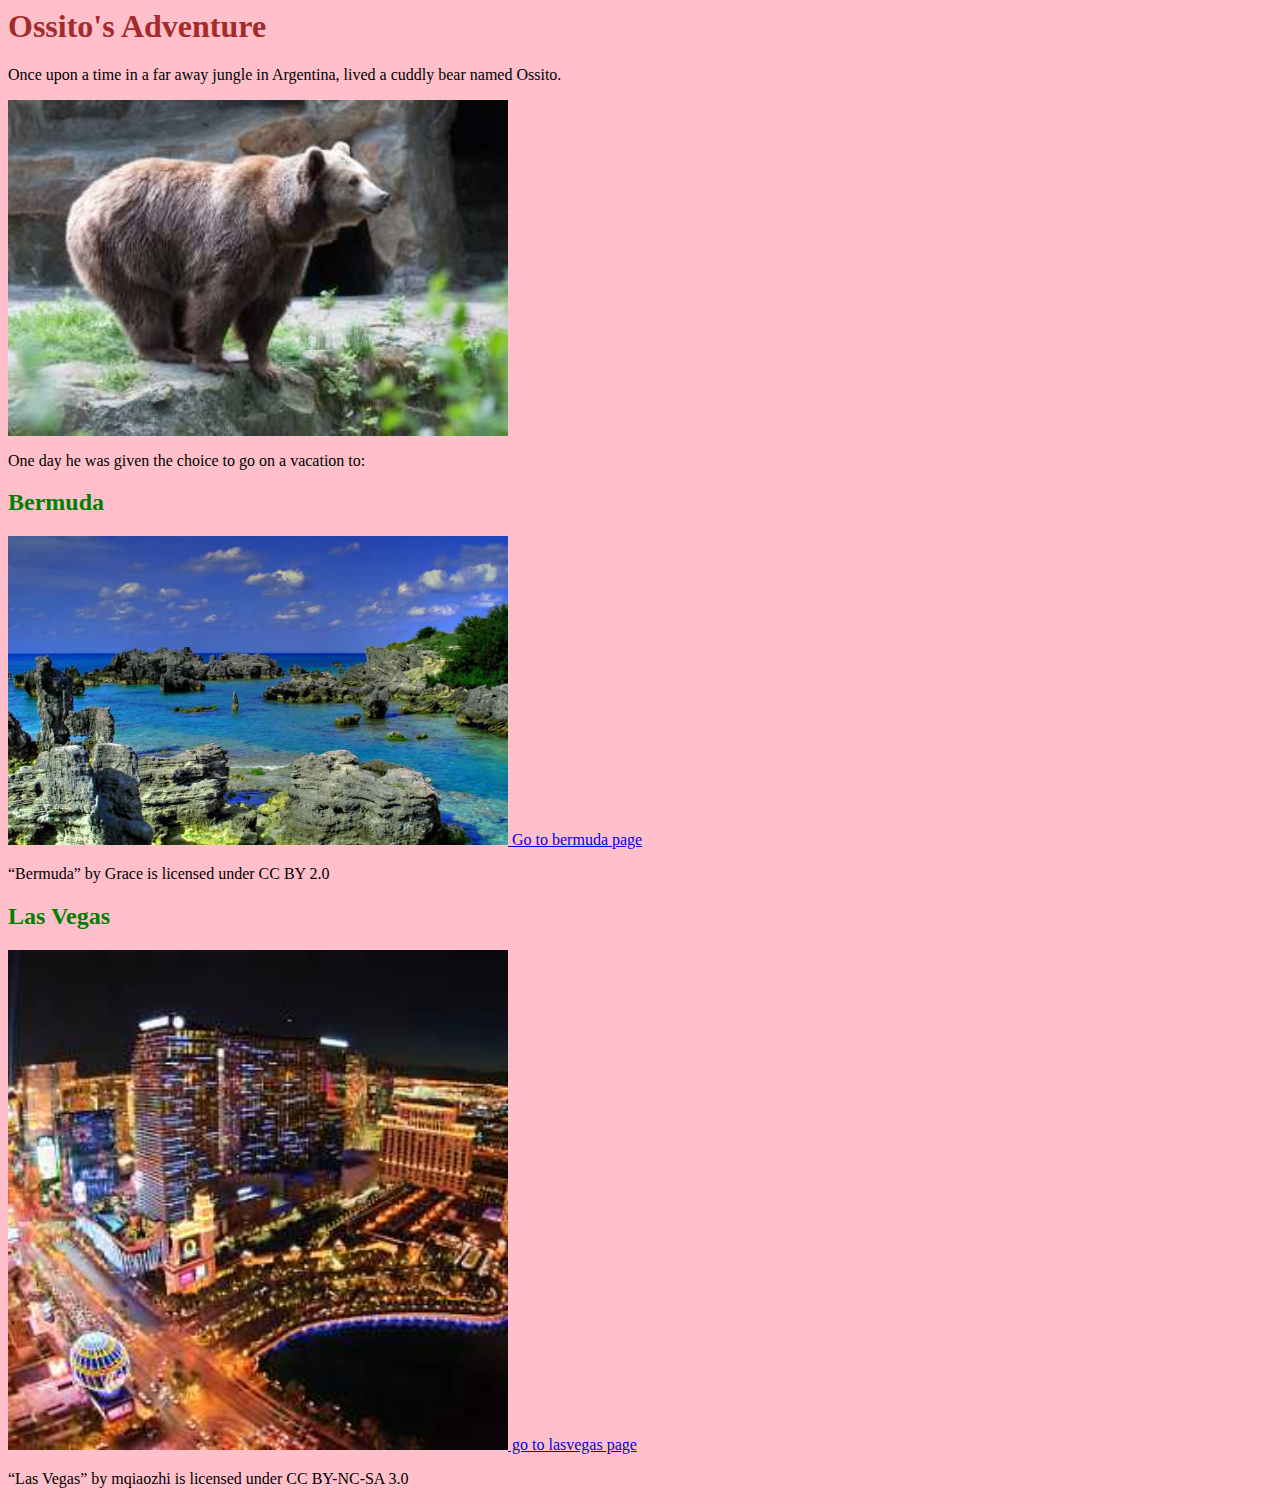
<file: index.html>
<html>
    <head>
        <title>ossito</title>
        <LINK href="style.css" rel="stylesheet" type="text/css"/>
    </head>
    <body>
    <h1>Ossito's Adventure</h1>
        <p>Once upon a time in a far away jungle in Argentina, lived a cuddly bear named Ossito. </p>
        <img src="bear.jpg" alt="a picture of a grizzly bear" width="500px"/>
        <p>One day he was given the choice to go on a vacation to:</p>
        <h2>Bermuda</h2>
        <a href="bermuda.html">
        <img src="bermuda.jpg" alt="a picture of bermuda seaside" width="500px"/>
        Go to bermuda page</a>
       <p>“Bermuda” by Grace is licensed under CC BY 2.0</p>
        <h2>Las Vegas</h2>
        <a href="lasvegas.html">
        <img src="lasvegas.jpg" alt="a picture of las vegas city" width="500px"/> go to lasvegas page</a>
        <p>“Las Vegas” by mqiaozhi is licensed under CC BY-NC-SA 3.0</p></a>
    </body>
</html>
</file>
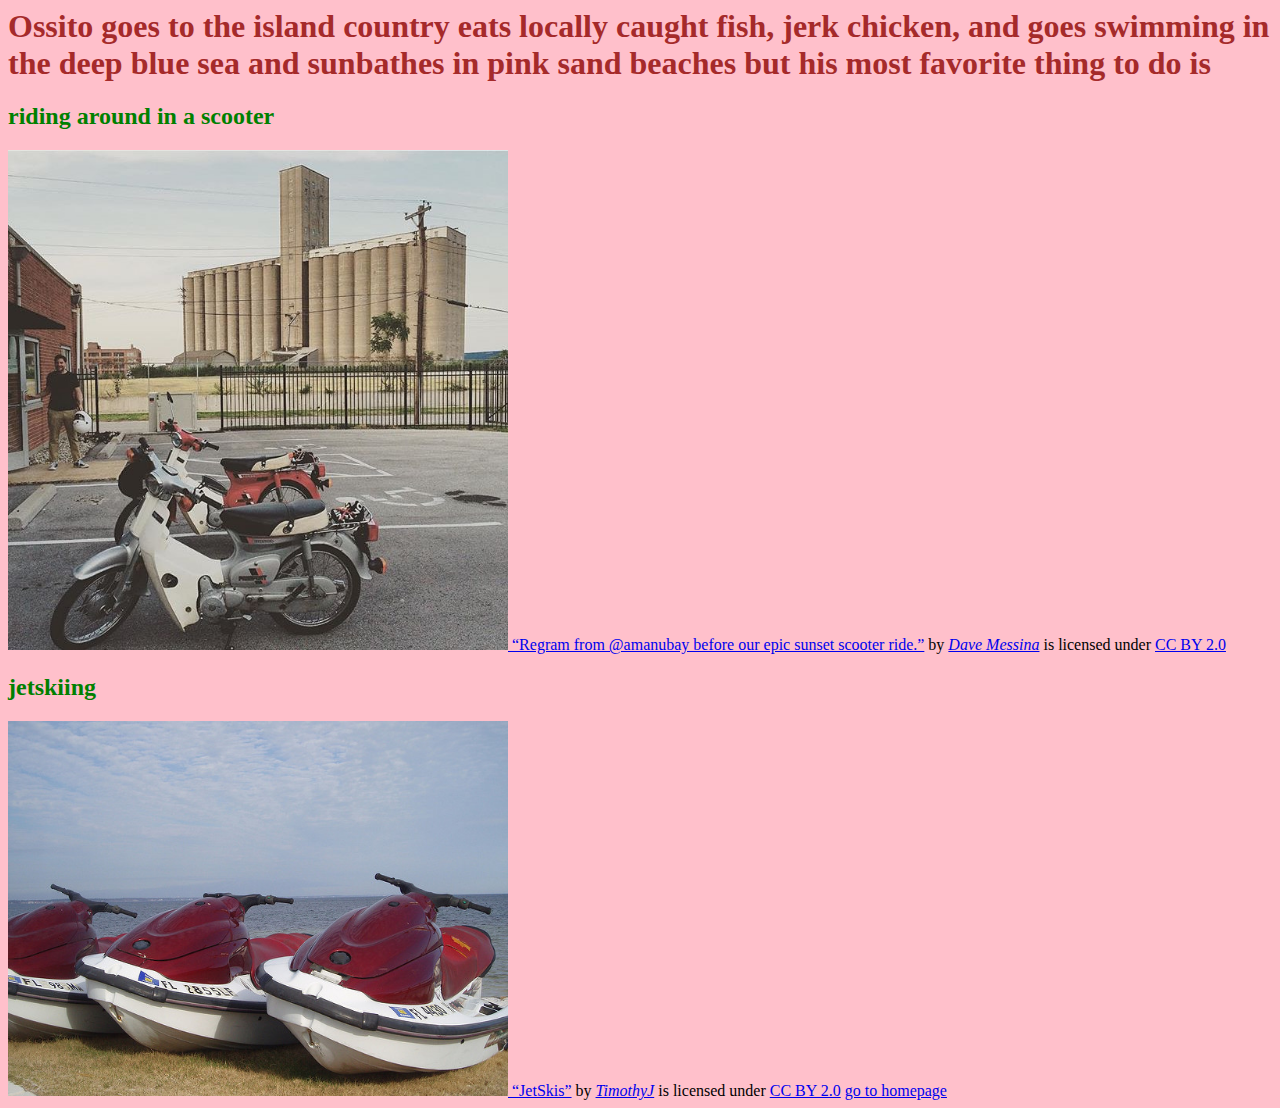
<file: bermuda.html>
<html>
<head>
    <title>Bermuda</title>
    <LINK href="style.css" rel="stylesheet" type="text/css"/>
    </head>
    <body>
    <h1>Ossito goes to the island country eats locally caught fish, jerk chicken, and goes swimming in the deep blue sea and sunbathes in pink sand beaches but his most favorite thing to do is</h1>
    <h2> riding around in a scooter</h2>
    <a href="scootie.html">
    <img src="scooter.jpg" alt="a picture of a scooter" width="500px"/>
<a href="https://flickr.com/44755577@N00/20254638208">“Regram from @amanubay before our epic sunset scooter ride.”</a>
by
<i>
<a href="https://www.flickr.com/people/davemessina/">Dave Messina</a>
</i>is licensed under
<a href="https://creativecommons.org/licenses/by/2.0">
CC BY 2.0</a> </a>
    <h2>jetskiing</h2>
    <a href="jetski.html">
    <img src="jetski.jpg" alt="a picture of three jetskis" width="500px"/>
    <a href="https://www.flickr.com/photos/tjc/82367825">“JetSkis”</a>
by
<i>
<a href="https://www.flickr.com/people/tjc/">TimothyJ</a>
</i>
is licensed under
<a href="https://creativecommons.org/licenses/by/2.0">
CC BY 2.0</a></a>
        <a href="index.html" >go to homepage</a>
    </body>
</html>
</file>
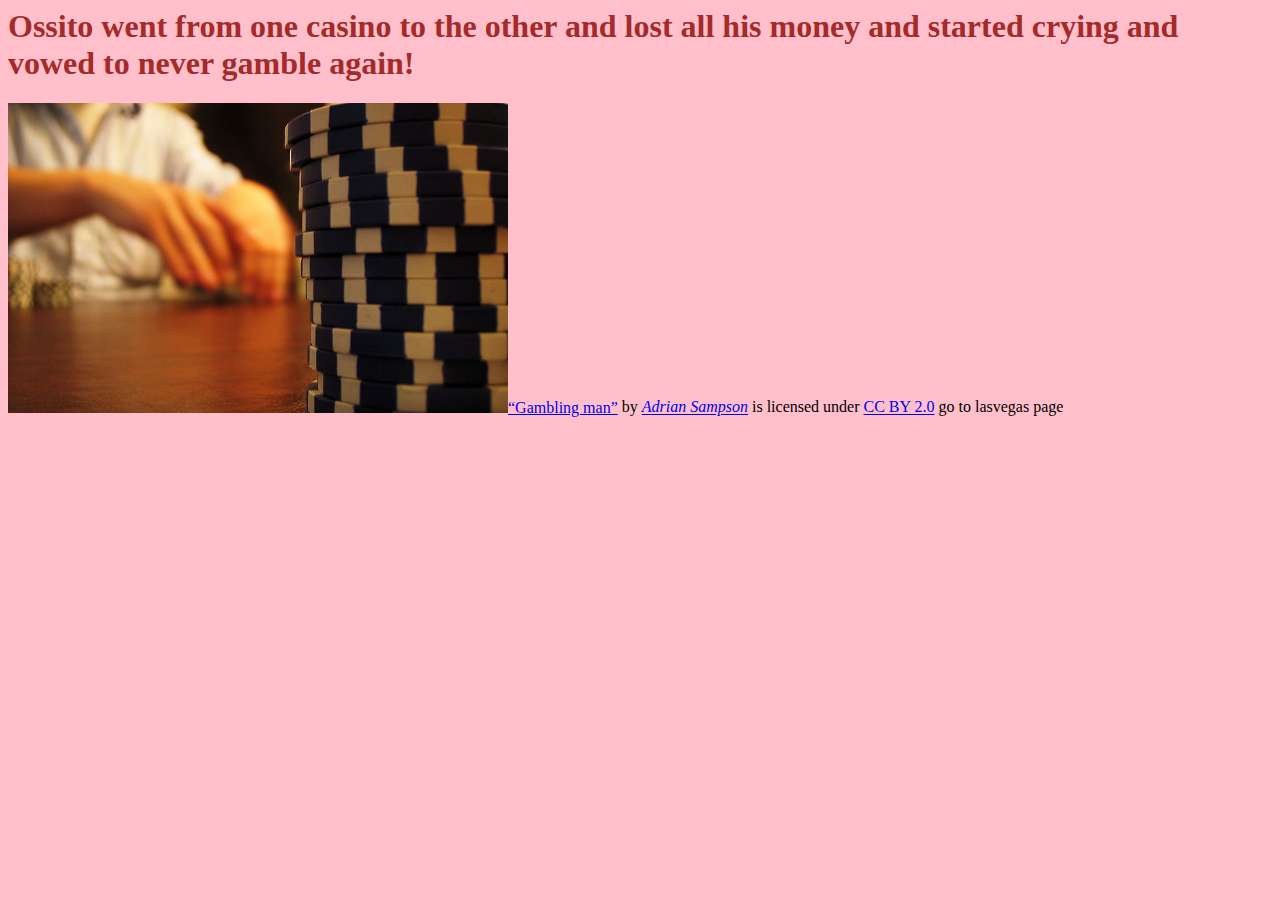
<file: gambling.html>
<html>
<head>
	<title>Gambling</title>
	<LINK href="style.css" rel="stylesheet" type="text/css"/>
</head>
<body>
<h1>Ossito went from one casino to the other and lost all his money and started crying and vowed to never gamble again!</h1>
<a href="lasvegas.html">
<img src="casino2.jpg" alt="a picture of gambling man" width="500px"
<a href="https://www.flickr.com/photos/adrian_s/17623439">“Gambling man”</a>
by
<i>
<a href="https://www.flickr.com/people/adrian_s/">Adrian Sampson</a>
</i>
is licensed under
<a href="https://creativecommons.org/licenses/by/2.0">
CC BY 2.0</a> go to lasvegas page</a>
</body>
</html>
</file>
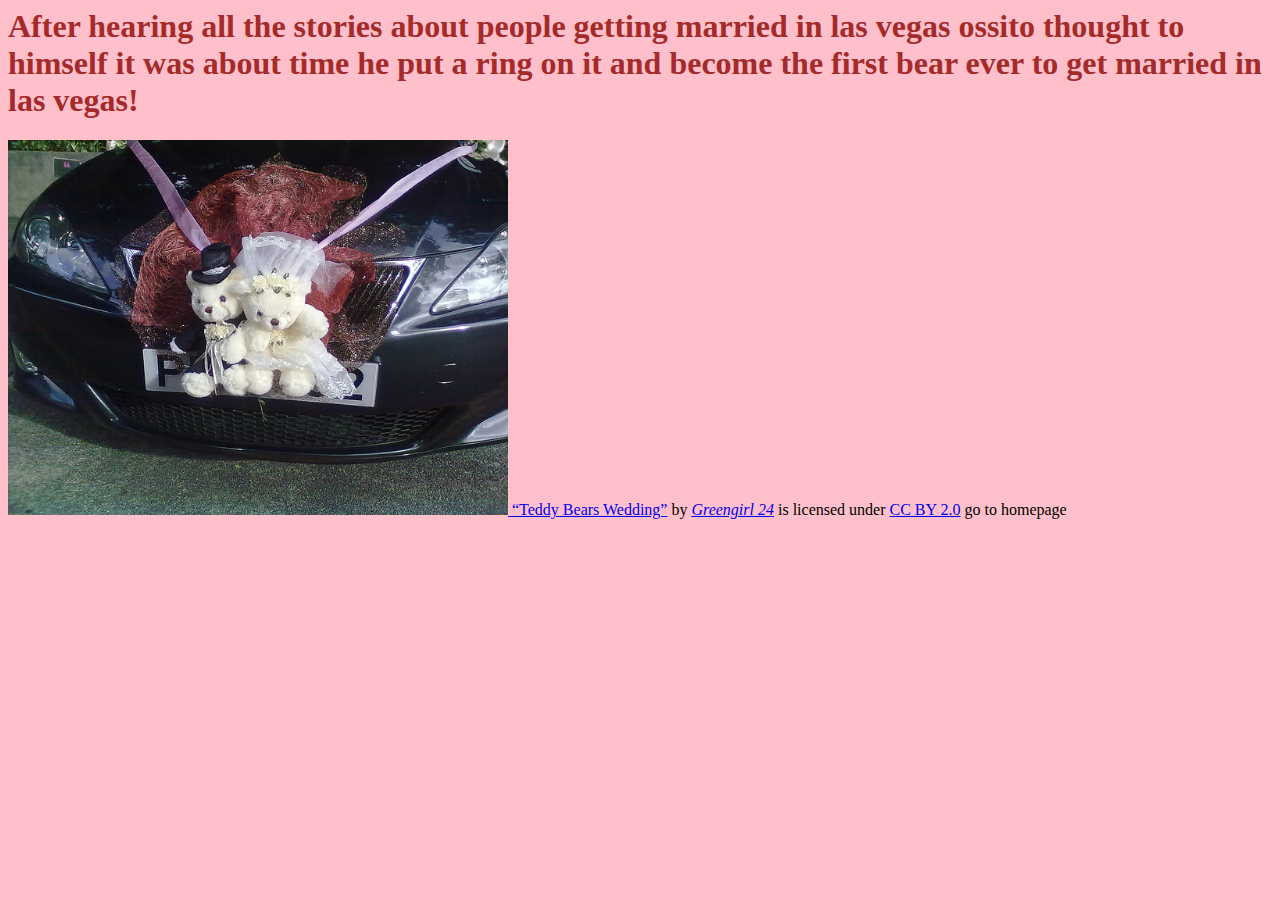
<file: gettingmarried.html>
<html>
	<head>
		<title>Getting Married</title>
		<LINK href="style.css" rel="stylesheet" type="text/css"/>
	</head>
	<body>
		<h1>After hearing all the stories about people getting married in las vegas ossito thought to himself it was about time he put a ring on it and become the first bear ever to get married in las vegas!</h1>
		<a href="index.html">
			<img src="bearwedding.jpg" alt="a picture of two married teddies in a car" width="500px"/>
<a href="https://www.flickr.com/photos/greengirl24/7864679254">“Teddy Bears Wedding”</a>
by
<i>
<a href="https://www.flickr.com/people/greengirl24/">Greengirl 24</a>
</i>
is licensed under
<a href="https://creativecommons.org/licenses/by/2.0">
CC BY 2.0</a>
go to homepage</a>
	</body>
</html>
</file>
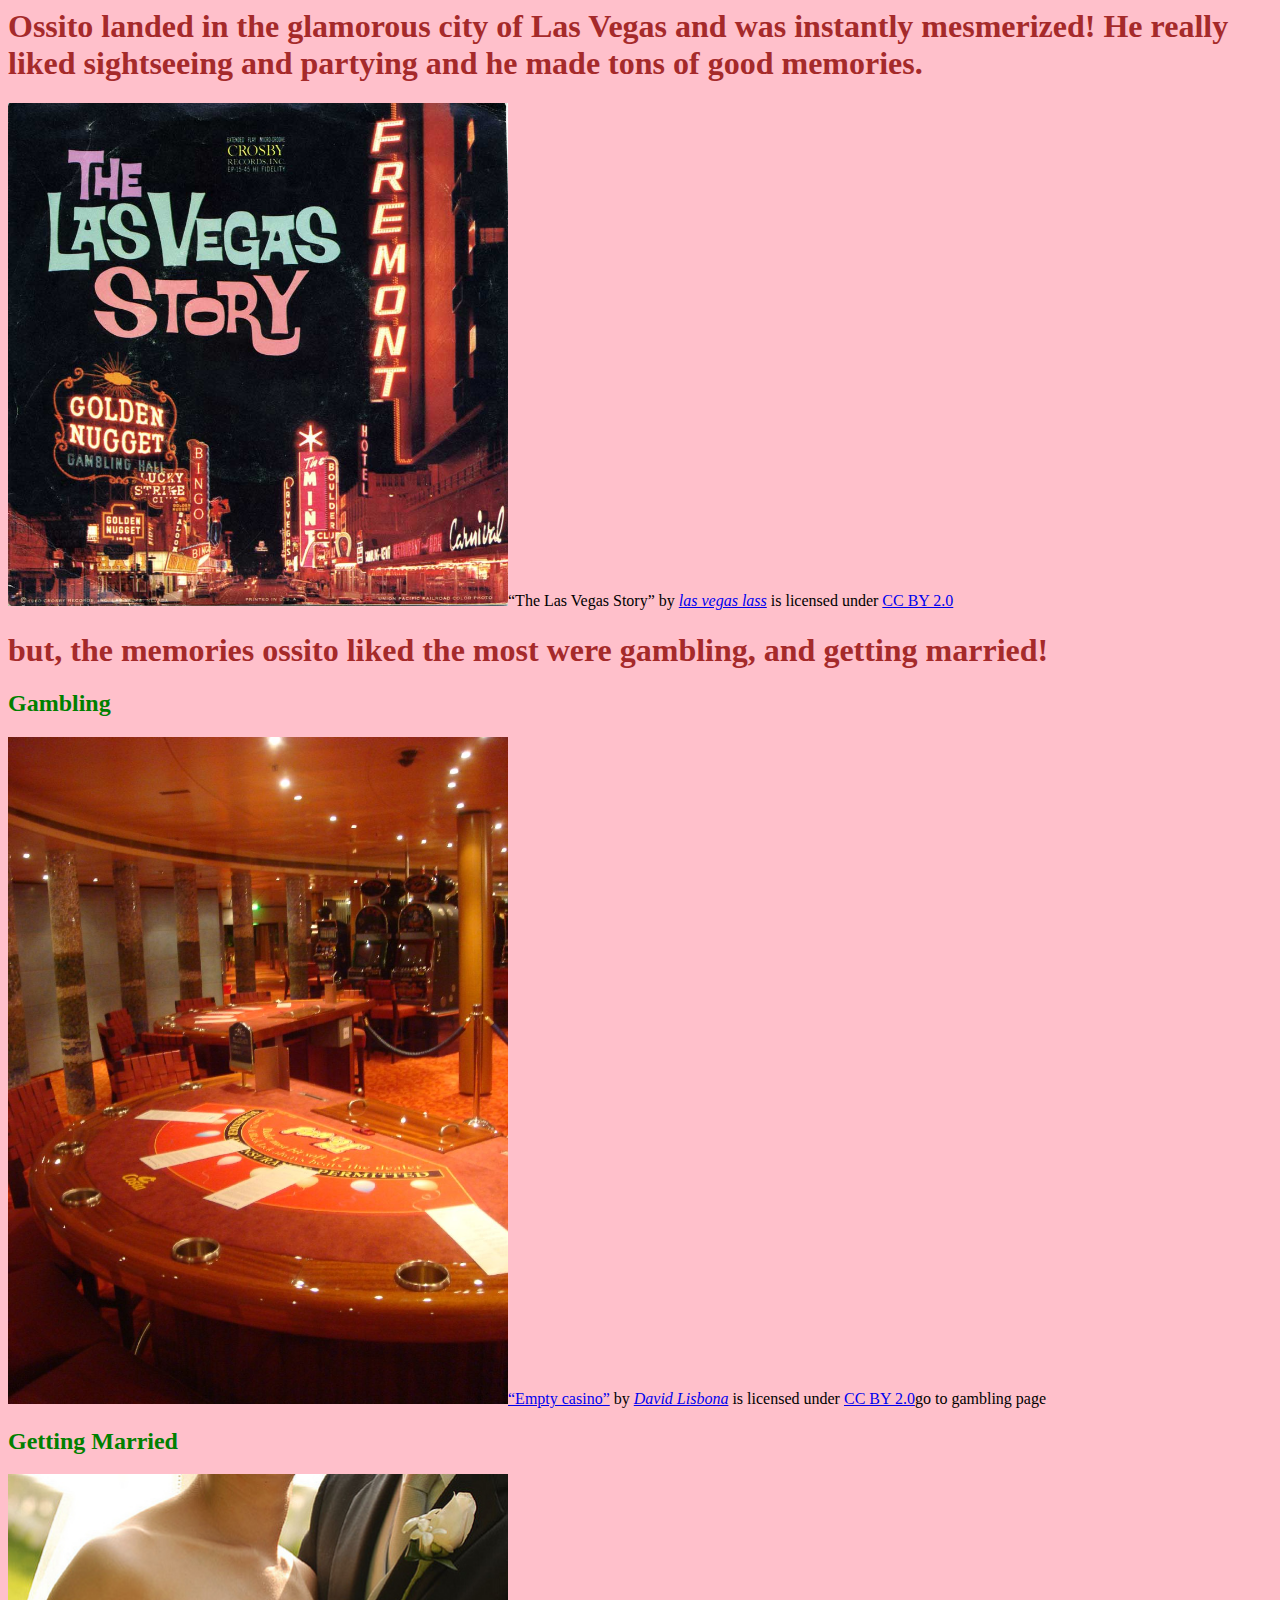
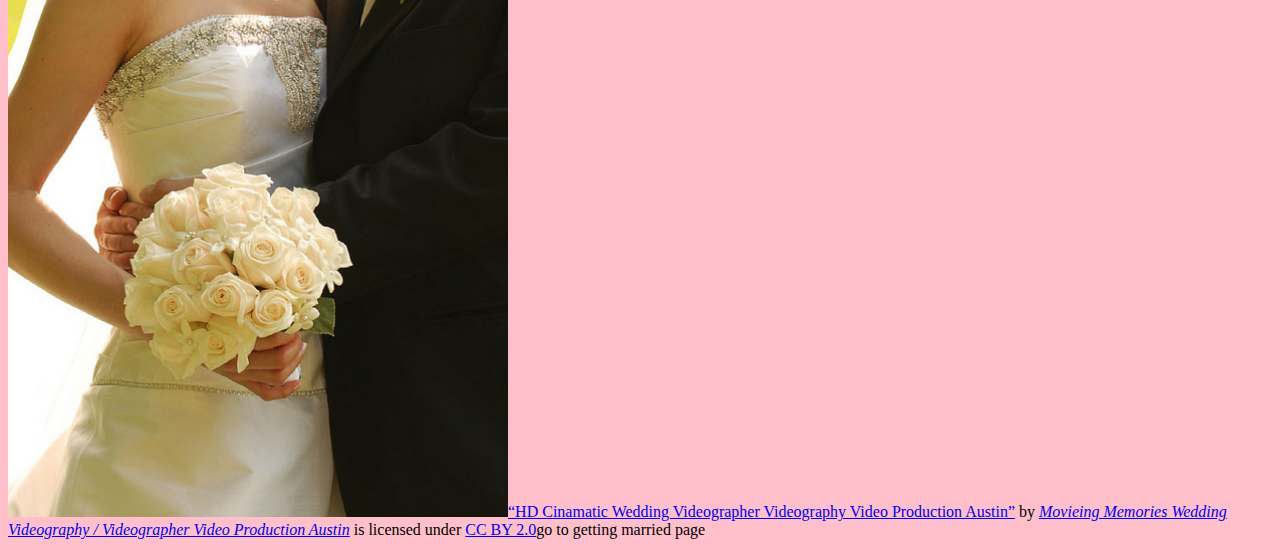
<file: lasvegas.html>
<HTML>
<head>
<title>Las Vegas</title>
<LINK href="style.css" rel="stylesheet" type="text/css"/>
<body>
<h1>Ossito landed in the glamorous city of Las Vegas and was instantly mesmerized! He really liked sightseeing and partying and he made tons of good memories.</h1>
<img src="lasvegas1.jpg" alt="a picture of city in lasvegas" width="500px"

<a href="https://www.flickr.com/photos/melaniecoffee/485122206">“The Las Vegas Story”</a>
by
<i>
<a href="https://www.flickr.com/people/melaniecoffee/">las vegas lass</a>
</i>
is licensed under
<a href="https://creativecommons.org/licenses/by/2.0">
CC BY 2.0</a>
<h1>but, the memories ossito liked the most were gambling, and getting married!</h1>
<h2>Gambling</h2>
<a href="gambling.html">
<img src="casino.jpg" alt="a picture of casino" width="500px"
<a href="https://www.flickr.com/photos/dlisbona/875626963">“Empty casino”</a>
by
<i>
<a href="https://www.flickr.com/people/dlisbona/">David Lisbona</a>
</i>
is licensed under
<a href="https://creativecommons.org/licenses/by/2.0">
CC BY 2.0</a>go to gambling page</a>
<h2>Getting Married</h2>
<a href="gettingmarried.html">
<img src="wedding.jpg" alt="a piture of bride and groom from the neck under" width="500px"
<a href="https://www.flickr.com/photos/movieingmemories/6245351632">“HD Cinamatic Wedding Videographer Videography Video Production Austin”</a>
by
<i>
<a href="https://www.flickr.com/people/movieingmemories/">Movieing Memories Wedding Videography / Videographer Video Production Austin</a>
</i>
is licensed under
<a href="https://creativecommons.org/licenses/by/2.0">
CC BY 2.0</a>go to getting married page</a2>
</body>
</head>
</HTML>
</file>
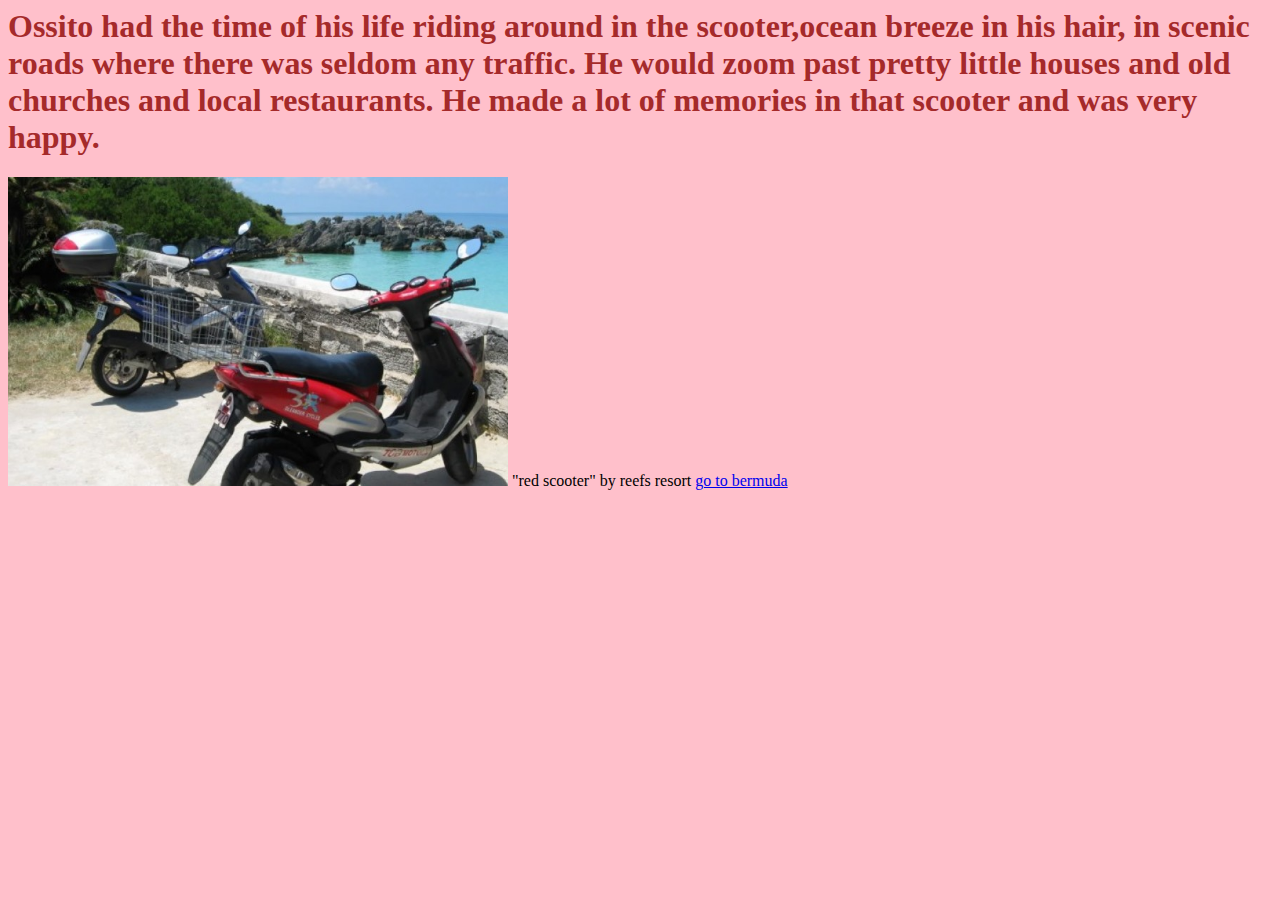
<file: scootie.html>
<html>
<head>
<title>Scooter</title>
<LINK href="style.css" rel="stylesheet" type="text/css"/>
</head>
<body>
<h1>Ossito had the time of his life riding around in the scooter,ocean breeze in his hair, in scenic roads where there was seldom any traffic. He would zoom past pretty little houses and old churches and local restaurants. He made a lot of memories in that scooter and was very happy.</h2>
<img src="scootie.jpg" alt="a picture of a single red scooter" width="500px"
<p1> "red scooter" by reefs resort
<a href="http://www.thereefs.com/blog/scoot-around-bermuda"/>
</p1>
 <a href="bermuda.html" >go to bermuda</a>
</body>
</html>
</file>
<file: style.css>
h1{color:brown;}
h2{color:green;}
body{background:pink;}
</file>
